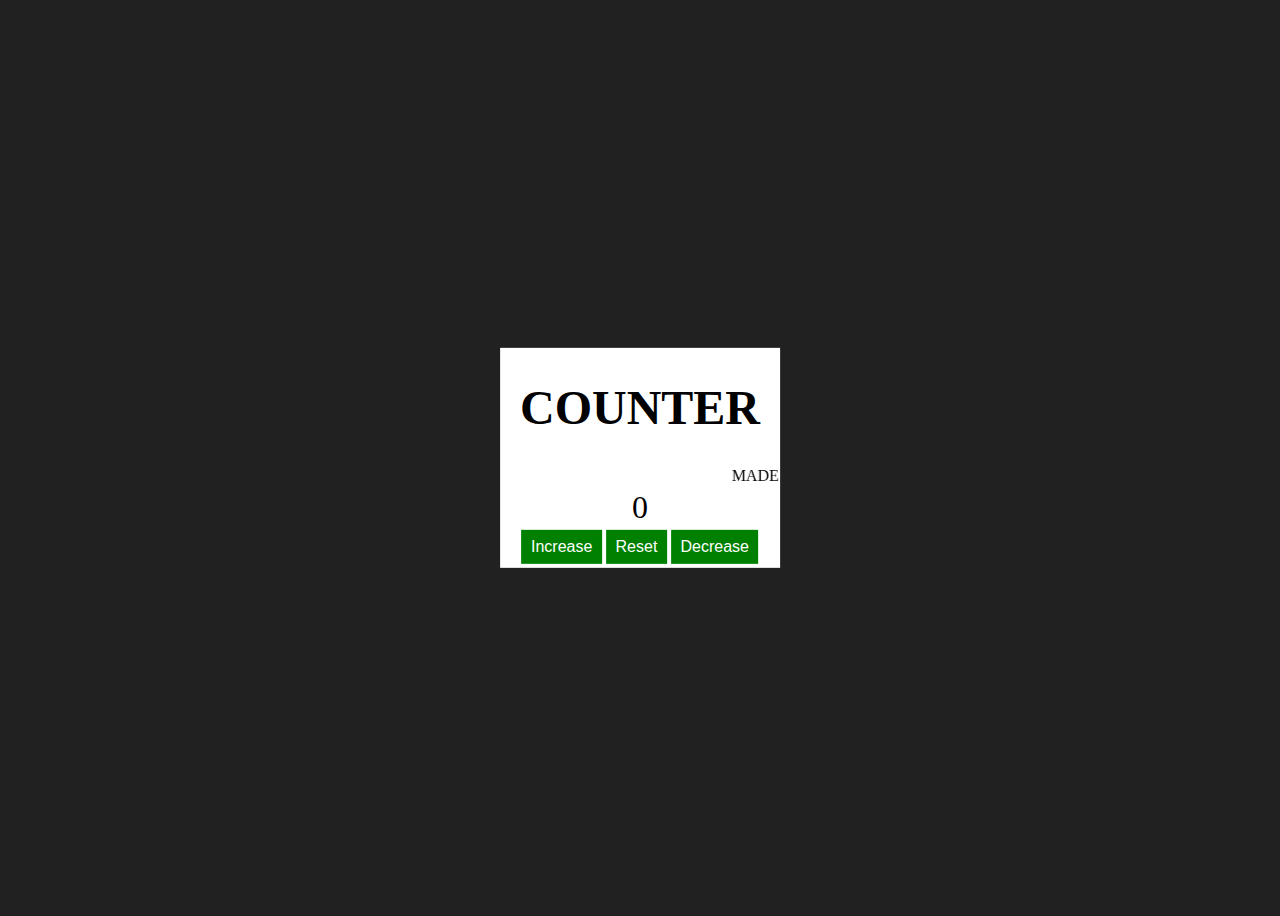
<file: COUNTER/index.html>
<!DOCTYPE html>
<html lang="en">
<head>
    <meta charset="UTF-8">
    <meta name="viewport" content="width=device-width, initial-scale=1.0">
    <title>COUNTER</title>
    <link rel="stylesheet" href="style.css">
</head>
<body>
    <div class="container">
        <h1>COUNTER</h1>
        <marquee>MADE BY SOUMYA RANJAN PANDUA</marquee>
        <div id="num" >0</div>
        <div id="button">
            <button type="button" id="increase">Increase</button>
            <button type="button" id="reset">Reset</button>
            <button type="button" id="decrease">Decrease</button>
        </div>
    </div>
</body>
<script src="script.js"></script>
</html>
</file>
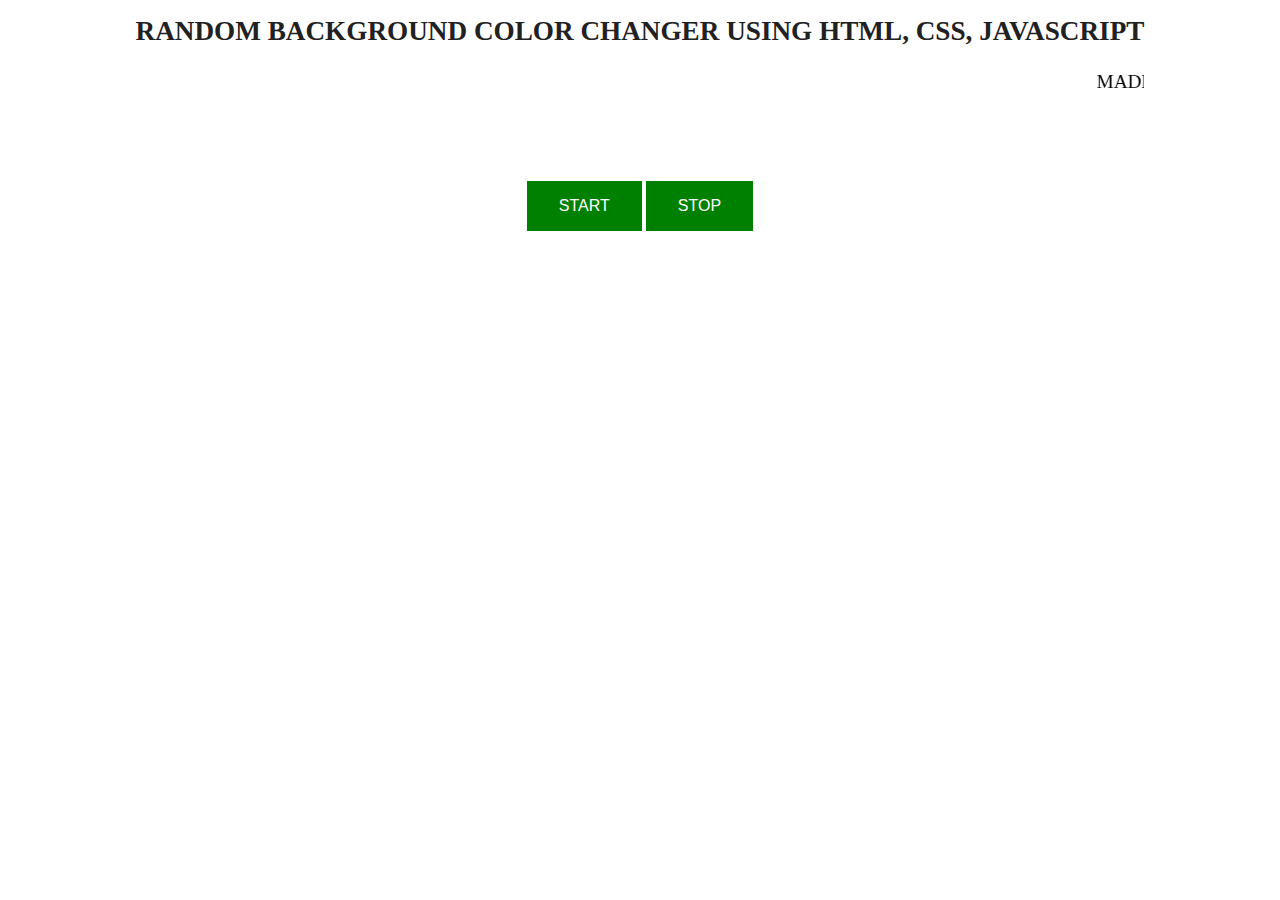
<file: RANDOM BACKGROUND COLOR CHANGER/index.html>
<!DOCTYPE html>
<html lang="en">
<head>
    <meta charset="UTF-8">
    <meta name="viewport" content="width=device-width, initial-scale=1.0">
    <title>RANDOM BACKGROUND COLOR CHANGER</title>
    <link rel="stylesheet" href="style.css">
</head>
<body>
    <div>
        <h1>RANDOM BACKGROUND COLOR CHANGER USING HTML, CSS, JAVASCRIPT</h1>
        <MArquee>MADE BY <span>SOUMYA RANJAN PANDUA</span></MArquee>
        <div class="button">
            <button id="start">START</button>
            <button id="stop">STOP</button>
        </div>
    </div>
</body>
<script src="script.js"></script>
</html>
</file>
<file: COUNTER/style.css>
body{
    position: relative;
    height: 100vh;
    background-color: #212121;
}
.container{
    position: absolute;
    left: 50%;
    top: 50%;
    transform: translate(-50%, -50%);
    background: #fff;
}
h1{
    text-align: center;
    font-size: 3rem;
}
#num{
    text-align: center;
    font-size: 2rem;
}
#button{
    display: flex;
    justify-content: center;
    align-items: center;
}
button{
    background-color: green;
    border: none;
    color: white;
    padding: 0.5rem 0.6rem;
    text-decoration: none;
    display: inline-block;
    font-size: 1rem;
    margin: 0.25rem 0.125rem;
    cursor: pointer;
}
</file>
<file: RANDOM BACKGROUND COLOR CHANGER/style.css>
*{
    margin: 0;
    padding: 0;
    box-sizing: border-box;
}
body{
    display: grid;
    justify-content: center;
    align-items: center;
}
h1{
    font-size: 1.7rem;
    text-align: center;
    padding-top: 1rem;
    color: #212121;
}
marquee{
    font-size: 1.2rem;
    padding-top: 1.5rem;
    padding-bottom: 5rem;
}
.button{
    display: flex;
    justify-content: center;
    align-items: center;
}
button{
    background-color: green;
    border: none;
    color: white;
    padding: 1rem 2rem;
    text-decoration: none;
    display: inline-block;
    font-size: 1rem;
    margin: 0.25rem 0.125rem;
    cursor: pointer;
}
</file>
